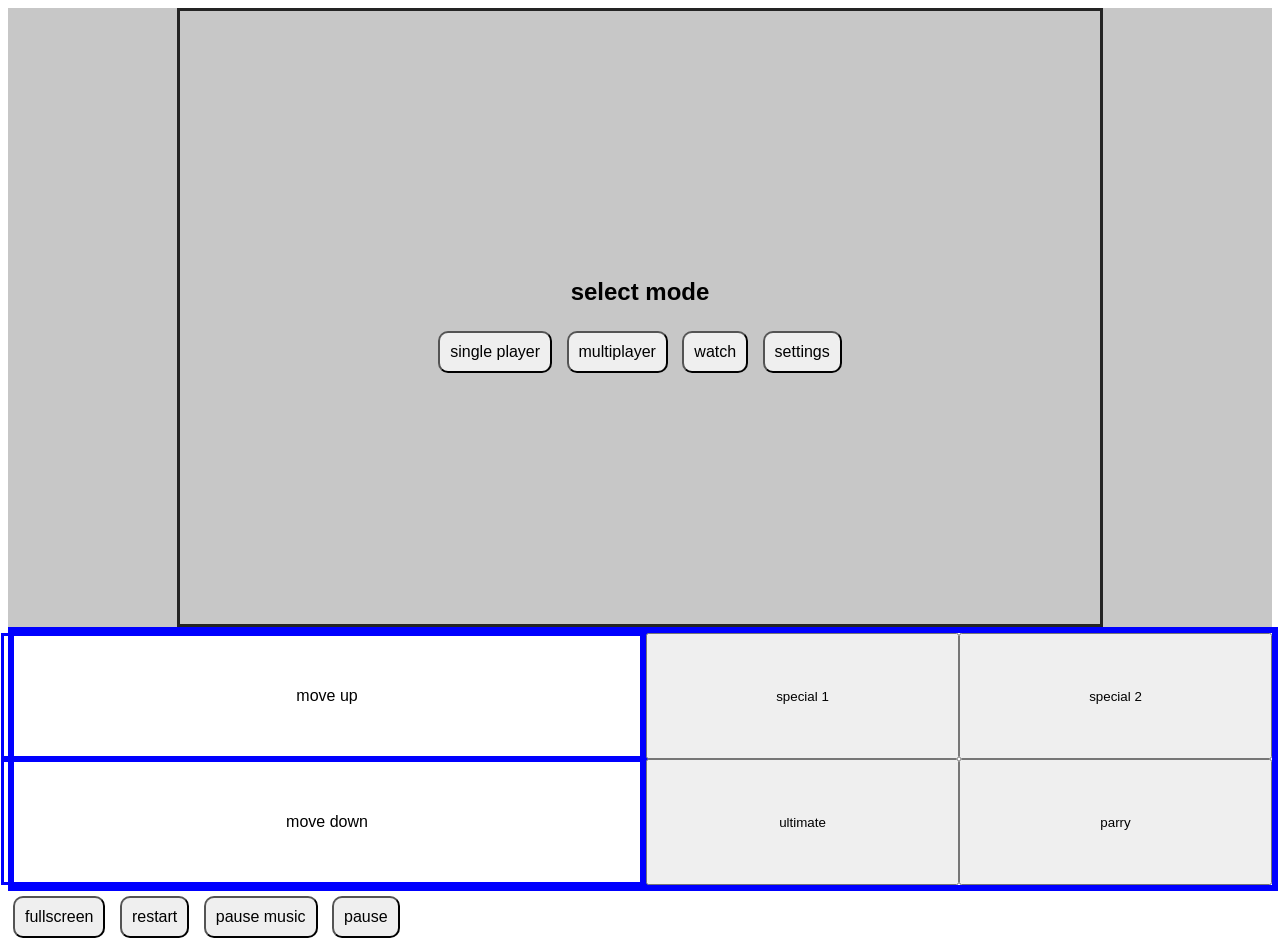
<file: index.html>
<html lang="en">
<head>
    <meta charset="UTF-8">
    <meta name="viewport" content="width=device-width, initial-scale=1.0">
    <title>Document</title>
    <link rel="stylesheet" href="samir.css">
    <style>
        .btn{
            padding:10px;
            margin:5px;
            width: fit-content;
            height:fit-content;
            border-radius:10px;
            font-size: 16px;
        }
        .move{
            width: 50%;
            height: 50%;
        }
    </style>
</head>
<body>
    <div class="flex full-width relative center">
        <div id="select-mode" class="ui flex center column full absolute priority-1 secondary-bg scrollable-y">
            <h2>select mode</h2>
            <div>
                <button class="btn" onclick="mode='single';display_ui('select-player');select.play()">single player</button>
                <button class="btn" onclick="mode='multi';display_ui('select-player');select.play()">multiplayer</button>
                <button class="btn" onclick="mode='watch';display_ui('select-player');select.play()">watch</button>
                <button class="btn" onclick="display_ui('settings')">settings</button>
           </div>
        </div>
        <div class="ui flex center column full absolute priority-1 secondary-bg" id="select-player">
            <div>
                <h2 id="select-player-msg">player 1 select</h2>
                <div id="player-list"></div>
                <button class="btn" onclick="display_ui('custom char');start_custom_creation()">custom char</button>
            </div>
        </div>
        <div class="ui flex center column full absolute priority-1 secondary-bg"  id="custom char">
            <h2 id="select-player-msg">custom char</h2>
            <div id="custom-select"></div>
        </div>
        <div class="ui flex center column full absolute priority-1 secondary-bg" id="settings">
            <div>
                <h2 id="select-player-msg">settings</h2>
                <label for="" id="gamespeed-label">game speed</label>
                <input type="text" id="gamespeed-input">
                <label for="" id="frametime-label"></label>
                <input type="text" id="frametime-input">
                 <button onclick="display_ui('select-mode')">quit</button>
            </div>
        </div>
        <div class="ui flex center column full absolute priority-1"  id="win-screen">
            <div>
                <h2 id="win-screen-msg"></h2>
                <button class="btn" onclick="game = new Game();game.start()">restart</button>
            </div>
        </div>
        <div class="ui-fixed flex center column full absolute priority-2 secondary-bg" id="debug">
            <div>
                <p id="process"></p>
                <p id="p1data"></p>
                <p id="p2data"></p>
            </div>
        </div>
        <canvas id="game-canvas" style="width: 100%;max-width: 920;border: solid;" onclick="if(game.state=='wait')game.start()"></canvas>
    </div>
    <div class="flex full-width row outline">
        <div class="flex one outline column center">
            <div class="flex outline center padding" style="width: 100%;height:100px" id="up">move up</div>
            <div class="flex outline center padding" style="width: 100%;height:100px" id="down">move down</div>
        </div>
        <div class="flex one outline row wrappable">
                <button class="move" onclick="game.handle_input('j')">special 1</button>
                <button class="move" onclick="game.handle_input('k')">special 2</button>
                <button class="move" onclick="game.handle_input('l')">ultimate</button>
                <button class="move" onclick="game.handle_input('d')">parry</button>
            
        </div>
    </div>
    <button class="btn" onclick="document.getElementById('game-window').requestFullscreen()">fullscreen</button>
    <button class="btn" onclick="game.state='running'">restart</button>
    <button class="btn" onclick="music.pause()">pause music</button>
    <button class="btn" onclick="game.handle_input('p')">pause</button>

    <script src="global.js"></script>
    <script src="player.js"></script>
    <script src="special moves.js"></script>
    <script src="chars.js"></script>
    <script src="ui.js"></script>
    <script>
        let mode
        let game
        let main_char
        let main_char2 
        const canvas = document.getElementById('game-canvas');
        const ctx = canvas.getContext('2d');
        canvas.width = 720
        canvas.height = 480
        score_point = new Audio()
        score_point.src = 'game-start-317318.mp3'
        ball_bounce = new Audio()
        ball_bounce.src = 'soccer-kick-6235.mp3'
        music = new Audio()
        music.loop=true
        music.src = 'game-music-loop-6-144641.mp3'
        class Game{
            constructor(){
                this.players =[
                    new Player(1,main_char),
                    new Player(2,main_char2)
                ]
                this.ball = new Ball()
                this.state = 'wait'
                this.input_buffer=0
                this.input_buffer2=0
                this.freezetimer=0
                this.processes = []

                this.background = new Image()
                this.background.src = 'arena.png'
                this.meterbar = new Image()
                this.meterbar.src = 'meter bar.png'
                
            }
            start(){
                display_ui('none');
                this.reset()
                this.ball.dx=5
                this.ball.dy=5
                this.state='running'
                music.play()
                this.update()
            }
            reset(){
                this.players[0].x = 15
                this.players[0].y = 240
                this.players[0].meter = 0
                this.players[0].health = 100
                this.players[1].x = 655
                this.players[1].y = 240
                this.players[1].meter = 0
                this.players[1].health = 100
                this.ball.x = canvas.width/2
                this.ball.y = canvas.height/2
            }
            handle_freeze_frame(){
                this.freezetimer--
                if(this.freezetimer==0){
                    if(this.players[0].health<=0||this.players[1].health<=0){
                     this.reset()
                    }
                    this.state='running'
                }
            }
            get_collision(a,b){
                return (
                    a.x < b.x + b.width &&
                    a.x + a.width > b.x &&
                    a.y < b.y + b.height &&
                    a.y + a.height > b.y
                )
            }
            handle_input(key){
                if(this.input_buffer>0){
                    return
                }
                if(key=='p'){
                    if(this.state=='pause'){
                        display_ui('none')
                        this.state = 'running'
                    }else{
                        this.state = 'pause'
                        display_ui('win-screen')
                    }
                }
                if(key=='f'){
                    this.state = 'freezeframe'
                    this.freezetimer=20*GAME_FRAME
                }
                if(key=='d'){
                    this.players[0].direction=0
                    this.players[0].parry()
                }
                if(key=='q'){
                    this.players[0].dash(-1)
                }
                if(key=='e'){
                    this.players[0].dash(1)
                }
                if(key=='j'){
                    let move = generate(this.players[0].special_moves[0])  
                    move.onstart(this.players[0],this.players[1],this)
                }
                if(key=='k'){
                    let move = generate(this.players[0].special_moves[1]) 
                    move.onstart(this.players[0],this.players[1],this)
                }
                 if(key=='l'){
                    let move = generate(this.players[0].ultimatemove)
                    move.onstart(this.players[0],this.players[1],this)
                }
                this.input_buffer=3
            }
            render(){
                ctx.clearRect(0, 0, canvas.width, canvas.height);
                ctx.fillStyle='black'
                ctx.drawImage(this.background,0,0, canvas.width, canvas.height);
                
                this.processes.forEach(p=>{
                    ctx.fillStyle=p.color
                    if(p.image){
                        ctx.drawImage(p.image,p.x,p.y)
                    }else{
                        ctx.fillRect(p.x,p.y,p.w,p.h)
                    }
                   
                    
                })
                ctx.fillStyle='white'
                ctx.fillRect(this.ball.x,this.ball.y,this.ball.width,this.ball.height)
                this.players.forEach(function(player,index){
                    if(player.isultimate==true){
                        ctx.fillStyle='orange'
                        ctx.fillRect(player.x-25,player.y-25,player.width+50,player.height+50)
                    }
                    ctx.strokeRect(player.x,player.y,player.width,player.height)
                    let img = player.get_image();

                    // Save context before applying transforms
                    ctx.save();

                    // Move origin to image center so flipping is around the character,
                    // not around the canvas corner.
                    let drawX = player.x - (img.w / 4);
                    let drawY = player.y - (img.h / 4);
                    let centerX = drawX + img.w / 2;
                    let centerY = drawY + img.h / 2;
                    ctx.translate(centerX, centerY);
                    // Apply flipping
                    if(player.num==2){
                        ctx.scale(-1, 1);
                    }else{
                         ctx.scale(1, 1);
                    }
                    // Draw image offset back because we've moved origin to center
                    ctx.drawImage(img.image, -img.w / 2, -img.h / 2);
                    // Restore normal drawing state
                    ctx.restore();

                })
                ctx.fillStyle='yellow'
                
                ctx.fillRect(0,460,this.players[0].meter,20)
                ctx.fillRect(canvas.width-90,460,this.players[1].meter,20)
                ctx.drawImage(this.meterbar,0,460)
                ctx.drawImage(this.meterbar,canvas.width-90,460)
                ctx.fillStyle='red'
                ctx.fillRect(0,0,this.players[0].health,20)
                ctx.fillRect(720-100,0,this.players[1].health,20)
            }
            update(){
                //document.getElementById('process').textContent=JSON.stringify(this.processes)
                //document.getElementById('p1data').textContent=JSON.stringify(this.players[0])
                //document.getElementById('p2data').textContent=JSON.stringify(this.players[1])
                if(this.state=='running'){
                    this.players[0].update()
                    
                    this.players[1].update()
                    this.ball.update()
                    if(mode=='single'){
                        this.players[1].cpu(this.players[1],this.players[0],this)
                    }
                    if(mode=='watch'){
                        this.players[1].cpu(this.players[1],this.players[0],this)
                        this.players[0].cpu(this.players[0],this.players[1],this)
                    }
                
                    this.processes.forEach((process,index)=>{
                        process.update(this)
                        if(process.state=='dead'){
                            this.processes.splice(index, 1);
                        }
                    })
                        
                    this.players.forEach((player,index)=>{
                        if(this.get_collision(this.ball,player)){
                            if(this.ball.state=='normal'){
                                ball_bounce.play()
                                this.ball.dx*=-1
                                if(this.ball.lasthit!=player){
                                     this.ball.lasthit=player
                                    player.meter+=10
                                }
                               
                            
                                if(this.get_collision(this.ball,player.upper_hitbox)){
                                    if(this.ball.dy>0){
                                        this.ball.dy*=-1
                                        this.ball.dy-=player.dy*0.2
                                    }
                                    if(this.ball.dy==0){
                                        this.ball.dy = -5
                                    }
                                }
                                if(this.get_collision(this.ball,player.lower_hitbox)){
                                    if(this.ball.dy<0){
                                        this.ball.dy*=-1
                                        this.ball.dy+=player.dy*0.2
                                    }
                                     if(this.ball.dy==0){
                                        this.ball.dy = 5
                                    }
                                }
                            }
                            
                            if(player.state=='parry'){
                                if(this.ball.state!='normal'){
                                    this.ball.dx*=-1
                                }
                                player.state='idle'
                                this.ball.dx*=2
                                player.meter+=10
                                let aud= new Audio()
                                aud.src = 'parry.wav'
                                aud.play()
                                this.state = 'freezeframe'
                                this.freezetimer=20*GAME_FRAME

                            }
                        }
                       
                    })
                   
                   
                    if(this.ball.x<=0||this.ball.x>=canvas.width){
                        this.ball.lasthit=null
                        if(this.ball.x<=0){
                            this.players[0].meter+=5
                            this.players[0].health-=10
                            score_point.play()
                        }
                        if(this.ball.x>=canvas.width){
                            this.players[1].meter+=5
                            this.players[1].health-=10
                            score_point.play()
                        }
                        if(this.ball.state!='normal'){
                             if(this.ball.x<=0){
                                this.players[0].health-=20
                            }
                            if(this.ball.x>=canvas.width){
                                this.players[1].health-=20
                            }
                            this.ball.state='normal'
                            this.ball.width=25
                            this.ball.height=25
                        }
                        this.ball.x = canvas.width/2
                        this.ball.y = canvas.height/2
                        this.ball.dx*=-1
                        if(this.ball.dx<0){
                            this.ball.dx=-5
                        }else{
                            this.ball.dx=5
                        }
                        if(this.ball.dy>5){
                            this.ball.dy=5
                        }
                        if(this.ball.dy<-5){
                            this.ball.dy=-5
                        }
                        if(this.ball.dy==0){
                            this.ball.dy=5
                        }
                        if(this.ball.dy==1)
                        this.state = 'freezeframe'
                        this.freezetimer=30*GAME_FRAME
                    }
                    if(this.ball.y<=0||this.ball.y>=canvas.height){
                        ball_bounce.play()
                        this.ball.dy*=-1
                    }
                    this.render()
                    if(this.players[0].health<=0||this.players[1].health<=0){
                        this.state='wait'
                        if(this.players[0].health>0){
                            document.getElementById('win-screen-msg').textContent=`${this.players[0].char.name} wins`
                        }
                         if(this.players[1].health>0){
                            document.getElementById('win-screen-msg').textContent=`${this.players[1].char.name} wins`
                        }
                        this.reset()
                        if(mode=='single'){
                            main_char2=characters[Math.floor(Math.random()*characters.length)];
                        }
                        display_ui('win-screen')
                    }
                }
                if(this.state=='freezeframe'){
                    this.handle_freeze_frame()
                }
                if(this.state=='wait'){
                   
                }
                if(this.input_buffer>0){
                    this.input_buffer--
                }
                 if(this.input_buffer2>0){
                    this.input_buffer2--
                }
                requestAnimationFrame(this.update.bind(this))
            }
        }
        
        document.addEventListener("keydown", event => {
            if(!game)return
            if(game.state!="running")return
            if(game.players[0].state=='idle'){
                if (event.key === "w"){game.players[0].direction=-1;game.players[0].dy=-5;}
                if (event.key === "s"){ game.players[0].direction=1;game.players[0].dy=5;}
            }
            game.handle_input(event.key)
        });
        document.addEventListener("keyup", event => {
            if(!game)return
            if(game.state!="running")return
            if(game.players[0].state=='idle'){
                if (event.key === "w")game.players[0].dy=0;
                if (event.key === "s")game.players[0].dy=0;
            }
        });

        canvas.addEventListener("touchstart", function(e) {
            e.preventDefault();
            const touch = e.touches[0];
            game.players[0].y = touch.clientY - game.players[0].height;
        })
        canvas.addEventListener("touchmove", function(e) {
            e.preventDefault();
            const touch = e.touches[0];
            game.players[0].y = touch.clientY - game.players[0].height;
        })
        let lastTapUp = 0;
        let lastTapDown = 0;
        const DOUBLE_TAP_DELAY = 250; // ms

        // UP BUTTON
        document.getElementById('up').addEventListener("touchstart", function(e) {
            e.preventDefault();

            let now = Date.now();
            if (now - lastTapUp < DOUBLE_TAP_DELAY) {
                // DOUBLE TAP → DASH
                game.players[0].dash(-1)
            } else {
                // NORMAL MOVE
                game.players[0].dy = -5;
            }
            lastTapUp = now;
        });

        document.getElementById('up').addEventListener("touchend", function(e) {
            e.preventDefault();
            game.players[0].dy = 0;
        });


        // DOWN BUTTON
        document.getElementById('down').addEventListener("touchstart", function(e) {
            e.preventDefault();

            let now = Date.now();
            if (now - lastTapDown < DOUBLE_TAP_DELAY) {
                // DOUBLE TAP → DASH
                game.players[0].dash(1)
            } else {
                // NORMAL MOVE
                game.players[0].dy = 5;
            }
            lastTapDown = now;
        });

        document.getElementById('down').addEventListener("touchend", function(e) {
            e.preventDefault();
            game.players[0].dy = 0;
        });
        
    </script>
    <script src="player2controls.js"></script>
</body>
</html>
</file>
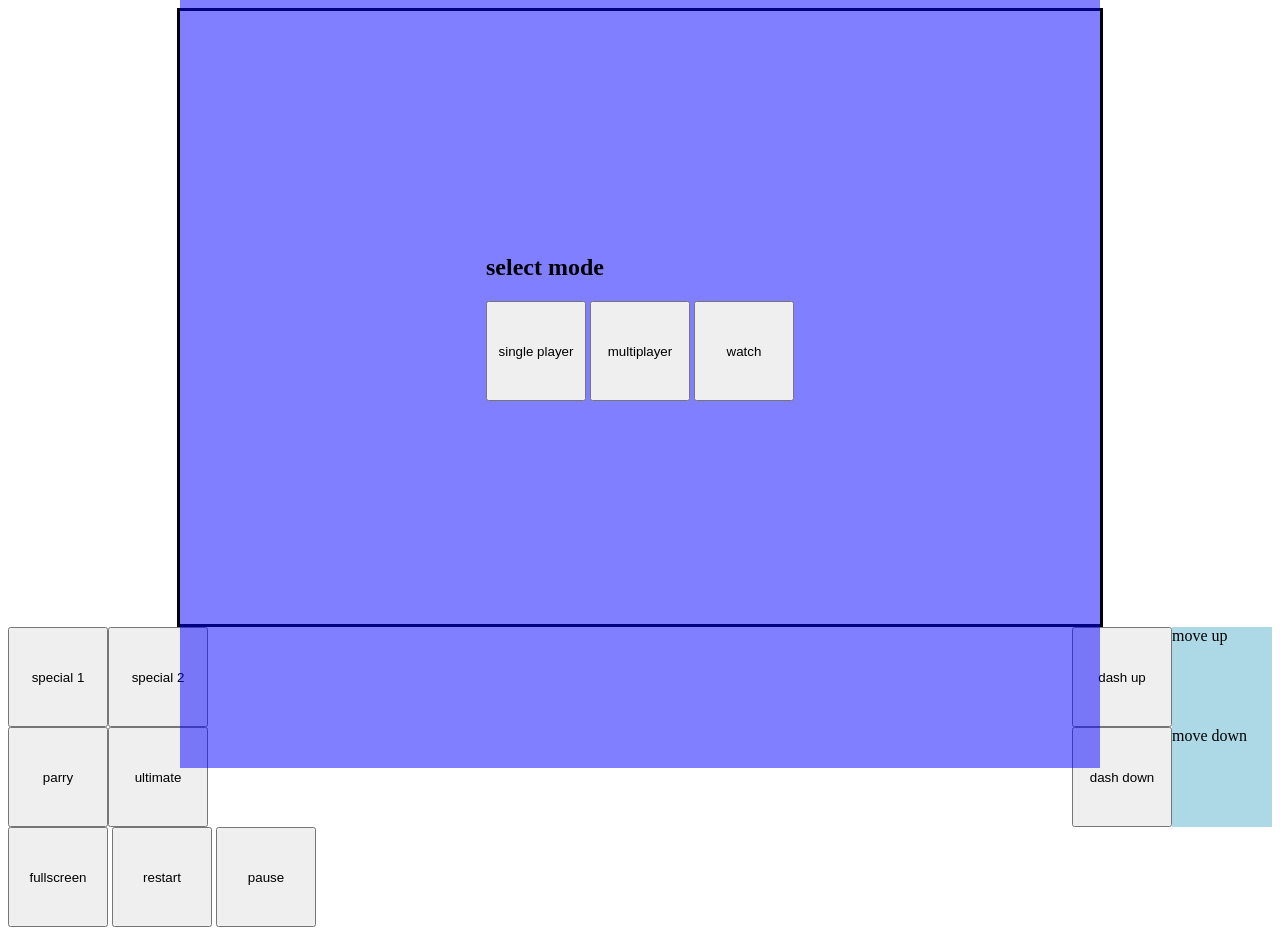
<file: game.html>
<html lang="en">
<head>
    <meta charset="UTF-8">
    <meta name="viewport" content="width=device-width, initial-scale=1.0">
    <title>Document</title>
    <style>
        button{
            width: 100px;
            height: 100px;
        }
        .move{
            background-color: lightblue;
            width: 100px;
            height: 100px;
        }
        .ui{
            width: 100%;
            max-width: 920;
             height: 100%; background-color: rgb(0,0,255,0.5);
            position: absolute; z-index: 100;
            display: flex; 
            align-items: center; 
            justify-content: center;
        }
        .ui-fixed{
            width: 100%;
            max-width: 920;
             height: 100%;
            position: absolute; z-index: 90;
            display: none; 
            align-items: center; 
            justify-content: center;
        }
    </style>
</head>
<body>
    <div style="display: flex;align-items: center;justify-content: center;width: 100%;flex-direction: column;" id="game-window">
        <div class="ui" id="select-mode">
           <div>
                <h2>select mode</h2>
                <button onclick="mode='single';display_ui('select-player');select.play()">single player</button>
                <button onclick="mode='multi';display_ui('select-player');select.play()">multiplayer</button>
                <button onclick="mode='watch';display_ui('select-player');select.play()">watch</button>
           </div>
        </div>
        <div class="ui" id="select-player">
            <div>
                <h2 id="select-player-msg">player 1 select</h2>
                <div id="player-list"></div>
                <button onclick="display_ui('custom char');start_custom_creation()">custom char</button>
            </div>
        </div>
        <div class="ui" id="custom char">
            <div>
                <h2 id="select-player-msg">custom char</h2>
                <div id="custom-select"></div>
            </div>
            
        </div>
        <div class="ui" id="win-screen">
            <div>
                <h2 id="win-screen-msg"></h2>
                <button onclick="game = new Game();game.start()">restart</button>
            </div>
        </div>
         <div class="ui-fixed" id="debug">
            <div>
                <p id="process"></p>
                <p id="p1data"></p>
                <p id="p2data"></p>
            </div>
        </div>
         <canvas id="game-canvas" style="width: 100%;max-width: 920;border: solid;" onclick="if(game.state=='wait')game.start()"></canvas>
    </div>
   
    <div style="display: flex;flex-direction: row;width: 100%;justify-content: space-between;">
        <div style="display: grid;grid-template-columns: auto auto;">
            <button onclick="game.handle_input('j')">special 1</button>
            <button onclick="game.handle_input('k')">special 2</button>
            <button onclick="game.handle_input('d')">parry</button>
            <button onclick="game.handle_input('l')">ultimate</button>
        </div>
        <div style="display: grid;grid-template-columns: auto auto;">
            <button onclick="game.handle_input('q')">dash up</button>
            <div class="move" id="up">move up</div>
            <button onclick="game.handle_input('e')">dash down</button>
            <div class="move" id="down">move down</div>
        </div>
    </div>
    <button onclick="document.getElementById('game-window').requestFullscreen()">fullscreen</button>
    <button onclick="game.state='running'">restart</button>
    <button onclick="music.pause()">pause</button>
    <script src="player.js"></script>
    <script src="special moves.js"></script>
    <script src="chars.js"></script>
    <script src="ui.js"></script>
    <script>
        let mode
        let game
        let main_char
        let main_char2 
        const canvas = document.getElementById('game-canvas');
        const ctx = canvas.getContext('2d');
        canvas.width = 720
        canvas.height = 480
        score_point = new Audio()
        score_point.src = 'game-start-317318.mp3'
        ball_bounce = new Audio()
        ball_bounce.src = 'soccer-kick-6235.mp3'
        music = new Audio()
        music.loop=true
        music.src = 'game-music-loop-6-144641.mp3'
        class Game{
            constructor(){
                this.players =[
                    new Player(1,main_char),
                    new Player(2,main_char2)
                ]
                this.ball = new Ball()
                this.state = 'wait'
                this.input_buffer=0
                this.input_buffer2=0
                this.freezetimer=0
                this.processes = []

                this.background = new Image()
                this.background.src = 'arena.png'
                this.meterbar = new Image()
                this.meterbar.src = 'meter bar.png'
                
            }
            start(){
                display_ui('none');
                this.reset()
                this.ball.dx=5
                this.ball.dy=5
                this.state='running'
                music.play()
                this.update()
            }
            reset(){
                this.players[0].x = 15
                this.players[0].y = 240
                this.players[0].meter = 0
                this.players[0].health = 100
                this.players[1].x = 655
                this.players[1].y = 240
                this.players[1].meter = 0
                this.players[1].health = 100
                this.ball.x = canvas.width/2
                this.ball.y = canvas.height/2
            }
            handle_freeze_frame(){
                this.freezetimer--
                if(this.freezetimer==0){
                    if(this.players[0].health<=0||this.players[1].health<=0){
                     this.reset()
                    }
                    this.state='running'
                }
            }
            get_collision(a,b){
                return (
                    a.x < b.x + b.width &&
                    a.x + a.width > b.x &&
                    a.y < b.y + b.height &&
                    a.y + a.height > b.y
                )
            }
            handle_input(key){
                if(this.input_buffer>0){
                    return
                }
                if(key=='p'){
                    if(this.state=='pause'){
                        display_ui('none')
                        this.state = 'running'
                    }else{
                        this.state = 'pause'
                        display_ui('win-screen')
                    }
                }
                if(key=='f'){
                    this.state = 'freezeframe'
                    this.freezetimer=20
                }
                if(key=='d'){
                    this.players[0].direction=0
                    this.players[0].parry()
                }
                if(key=='q'){
                    this.players[0].dash(-1)
                }
                if(key=='e'){
                    this.players[0].dash(1)
                }
                if(key=='j'){
                    let move = generate(this.players[0].special_moves[0])  
                    move.onstart(this.players[0],this.players[1],this)
                }
                if(key=='k'){
                    let move = generate(this.players[0].special_moves[1]) 
                    move.onstart(this.players[0],this.players[1],this)
                }
                 if(key=='l'){
                    let move = generate(this.players[0].ultimatemove)
                    move.onstart(this.players[0],this.players[1],this)
                }
                this.input_buffer=3
            }
            render(){
                ctx.clearRect(0, 0, canvas.width, canvas.height);
                ctx.fillStyle='black'
                ctx.drawImage(this.background,0,0, canvas.width, canvas.height);
                
                this.processes.forEach(p=>{
                    ctx.fillStyle=p.color
                    if(p.image){
                        ctx.drawImage(p.image,p.x,p.y)
                    }else{
                        ctx.fillRect(p.x,p.y,p.w,p.h)
                    }
                   
                    
                })
                ctx.fillStyle='white'
                ctx.fillRect(this.ball.x,this.ball.y,this.ball.width,this.ball.height)
                this.players.forEach(function(player,index){
                    if(player.isultimate==true){
                        ctx.fillStyle='orange'
                        ctx.fillRect(player.x-25,player.y-25,player.width+50,player.height+50)
                    }
                    ctx.strokeRect(player.x,player.y,player.width,player.height)
                    let img = player.get_image();

                    // Save context before applying transforms
                    ctx.save();

                    // Move origin to image center so flipping is around the character,
                    // not around the canvas corner.
                    let drawX = player.x - (img.w / 4);
                    let drawY = player.y - (img.h / 4);
                    let centerX = drawX + img.w / 2;
                    let centerY = drawY + img.h / 2;
                    ctx.translate(centerX, centerY);
                    // Apply flipping
                    if(player.num==2){
                        ctx.scale(-1, 1);
                    }else{
                         ctx.scale(1, 1);
                    }
                    // Draw image offset back because we've moved origin to center
                    ctx.drawImage(img.image, -img.w / 2, -img.h / 2);
                    // Restore normal drawing state
                    ctx.restore();

                })
                ctx.fillStyle='yellow'
                
                ctx.fillRect(0,460,this.players[0].meter,20)
                ctx.fillRect(canvas.width-90,460,this.players[1].meter,20)
                ctx.drawImage(this.meterbar,0,460)
                ctx.drawImage(this.meterbar,canvas.width-90,460)
                ctx.fillStyle='red'
                ctx.fillRect(0,0,this.players[0].health,20)
                ctx.fillRect(720-100,0,this.players[1].health,20)
            }
            update(){
                //document.getElementById('process').textContent=JSON.stringify(this.processes)
                //document.getElementById('p1data').textContent=JSON.stringify(this.players[0])
                //document.getElementById('p2data').textContent=JSON.stringify(this.players[1])
                if(this.state=='running'){
                    this.players[0].update()
                    
                    this.players[1].update()
                    this.ball.update()
                    if(mode=='single'){
                        this.players[1].cpu(this.players[1],this.players[0],this)
                    }
                    if(mode=='watch'){
                        this.players[1].cpu(this.players[1],this.players[0],this)
                        this.players[0].cpu(this.players[0],this.players[1],this)
                    }
                
                    this.processes.forEach((process,index)=>{
                        process.update(this)
                        if(process.state=='dead'){
                            this.processes.splice(index, 1);
                        }
                    })
                        
                    this.players.forEach((player,index)=>{
                        if(this.get_collision(this.ball,player)){
                            if(this.ball.state=='normal'){
                                ball_bounce.play()
                                this.ball.dx*=-1
                                if(this.ball.lasthit!=player){
                                     this.ball.lasthit=player
                                    player.meter+=10
                                }
                               
                            
                                if(this.get_collision(this.ball,player.upper_hitbox)){
                                    if(this.ball.dy>0){
                                        this.ball.dy*=-1
                                        this.ball.dy-=player.dy*0.2
                                    }
                                    if(this.ball.dy==0){
                                        this.ball.dy = -5
                                    }
                                }
                                if(this.get_collision(this.ball,player.lower_hitbox)){
                                    if(this.ball.dy<0){
                                        this.ball.dy*=-1
                                        this.ball.dy+=player.dy*0.2
                                    }
                                     if(this.ball.dy==0){
                                        this.ball.dy = 5
                                    }
                                }
                            }
                            
                            if(player.state=='parry'){
                                if(this.ball.state!='normal'){
                                    this.ball.dx*=-1
                                }
                                player.state='idle'
                                this.ball.dx*=2
                                player.meter+=10
                                let aud= new Audio()
                                aud.src = 'parry.wav'
                                aud.play()
                                this.state = 'freezeframe'
                                this.freezetimer=20

                            }
                        }
                       
                    })
                   
                   
                    if(this.ball.x<=0||this.ball.x>=canvas.width){
                        this.ball.lasthit=null
                        if(this.ball.x<=0){
                            this.players[0].meter+=5
                            this.players[0].health-=10
                            score_point.play()
                        }
                        if(this.ball.x>=canvas.width){
                            this.players[1].meter+=5
                            this.players[1].health-=10
                            score_point.play()
                        }
                        if(this.ball.state!='normal'){
                             if(this.ball.x<=0){
                                this.players[0].health-=20
                            }
                            if(this.ball.x>=canvas.width){
                                this.players[1].health-=20
                            }
                            this.ball.state='normal'
                            this.ball.width=25
                            this.ball.height=25
                        }
                        this.ball.x = canvas.width/2
                        this.ball.y = canvas.height/2
                        this.ball.dx*=-1
                        if(this.ball.dx<0){
                            this.ball.dx=-5
                        }else{
                            this.ball.dx=5
                        }
                        if(this.ball.dy>5){
                            this.ball.dy=5
                        }
                        if(this.ball.dy<-5){
                            this.ball.dy=-5
                        }
                        if(this.ball.dy==0){
                            this.ball.dy=5
                        }
                        if(this.ball.dy==1)
                        this.state = 'freezeframe'
                        this.freezetimer=30
                    }
                    if(this.ball.y<=0||this.ball.y>=canvas.height){
                        ball_bounce.play()
                        this.ball.dy*=-1
                    }
                    this.render()
                    if(this.players[0].health<=0||this.players[1].health<=0){
                        this.state='wait'
                        if(this.players[0].health>0){
                            document.getElementById('win-screen-msg').textContent=`${this.players[0].char.name} wins`
                        }
                         if(this.players[1].health>0){
                            document.getElementById('win-screen-msg').textContent=`${this.players[1].char.name} wins`
                        }
                        this.reset()
                        if(mode=='single'){
                            main_char2=characters[Math.floor(Math.random()*characters.length)];
                        }
                        display_ui('win-screen')
                    }
                }
                if(this.state=='freezeframe'){
                    this.handle_freeze_frame()
                }
                if(this.state=='wait'){
                   
                }
                if(this.input_buffer>0){
                    this.input_buffer--
                }
                 if(this.input_buffer2>0){
                    this.input_buffer2--
                }
                requestAnimationFrame(this.update.bind(this))
            }
        }
        
        document.addEventListener("keydown", event => {
            if(game.players[0].state=='idle'){
                if (event.key === "w"){game.players[0].direction=-1;game.players[0].dy=-5;}
                if (event.key === "s"){ game.players[0].direction=1;game.players[0].dy=5;}
            }
            game.handle_input(event.key)
        });
        document.addEventListener("keyup", event => {
            if(game.players[0].state=='idle'){
                if (event.key === "w")game.players[0].dy=0;
                if (event.key === "s")game.players[0].dy=0;
            }
        });

        canvas.addEventListener("touchstart", function(e) {
            e.preventDefault();
            const touch = e.touches[0];
            game.players[0].y = touch.clientY - game.players[0].height;
        })
        canvas.addEventListener("touchmove", function(e) {
            e.preventDefault();
            const touch = e.touches[0];
            game.players[0].y = touch.clientY - game.players[0].height;
        })
        document.getElementById('up').addEventListener("touchstart", function(e) {
            e.preventDefault();
            game.players[0].dy=-5
        })
         document.getElementById('up').addEventListener("touchend", function(e) {
            e.preventDefault();
            game.players[0].dy=0
        })
         document.getElementById('down').addEventListener("touchstart", function(e) {
            e.preventDefault();
            game.players[0].dy=5
        })
         document.getElementById('down').addEventListener("touchend", function(e) {
            e.preventDefault();
            game.players[0].dy=0
        })
        
    </script>
    <script src="player2controls.js"></script>
</body>
</html>
</file>
<file: samir.css>
:root {
  --primary: blue; /* 10% buttons,links,logo*/
  --secondary:rgba(100,100,100,0.2); /* 30% cards, sections*/
  --accent:rgb(255, 255, 255);/* highlights, icons*/
  --neutral:black;/* 60% background*/
  --neutral-2:white;/*text*/
  font-family: 'Segoe UI', Tahoma, Geneva, Verdana, sans-serif;
}

body{
    background-color: var(--neutral-2);
    color: var(--neutral);
}

.flex{display: flex}

.row,.row-col{flex-direction:row;}
.column,.col-row{flex-direction:column}

.wrappable{flex-wrap: wrap;}
.scrollable-y{overflow-y:auto;}
.scrollable-x{overflow-x:auto;}

.justify-center{justify-content: center;}
.align-center{align-items:center;}
.center{
    justify-content: center;
    align-items: center;
}

.one{flex:1;}
.two{flex:2;}
.three{flex:3;}

.padding{padding: 10px;}
.auto-padding{padding: auto;}
.space-around{align-content: space-around;}
.gap{gap: 10px;}
.outline{border: solid var(--primary);}
.margin{margin: auto;}
.margin-10{margin: 10px;}

.absolute{position: absolute;}
.relative{position: relative;}

.priority-1{z-index: 100;}
.priority-2{z-index: 50;}

.primary{color: var(--primary);}
.secondary{color: var(--secondary);}
.accent{color: var(--accent);}
.neutral{color: var(--neutral);}
.neutral-2{color: var(--neutral-2);}

.primary-bg{background-color: var(--primary);}
.secondary-bg{background-color: var(--secondary);}
.accent-bg{background-color: var(--accent);}
.neutral-bg{background-color: var(--neutral);}
.neutral-2-bg{background-color: var(--neutral-2);}

.rounded{border-radius: 25px;}
.rounded-10{border-radius: 5px;}
.border{border:solid;}
.borderless{border: none;}

.screen{width: 100vw;height: 100vh;}
.full{width:100%;height:100%}
.full-width{width: 100%;}
.full-height{height: 100%;}

.hidden {
    display: none;
}

@media (max-width: 700px) {
   .row-col{flex-direction: column;}
   .col-row{flex-direction: row;}
}


.box{
    width: 180px;
    height: 180px;
}
</file>
